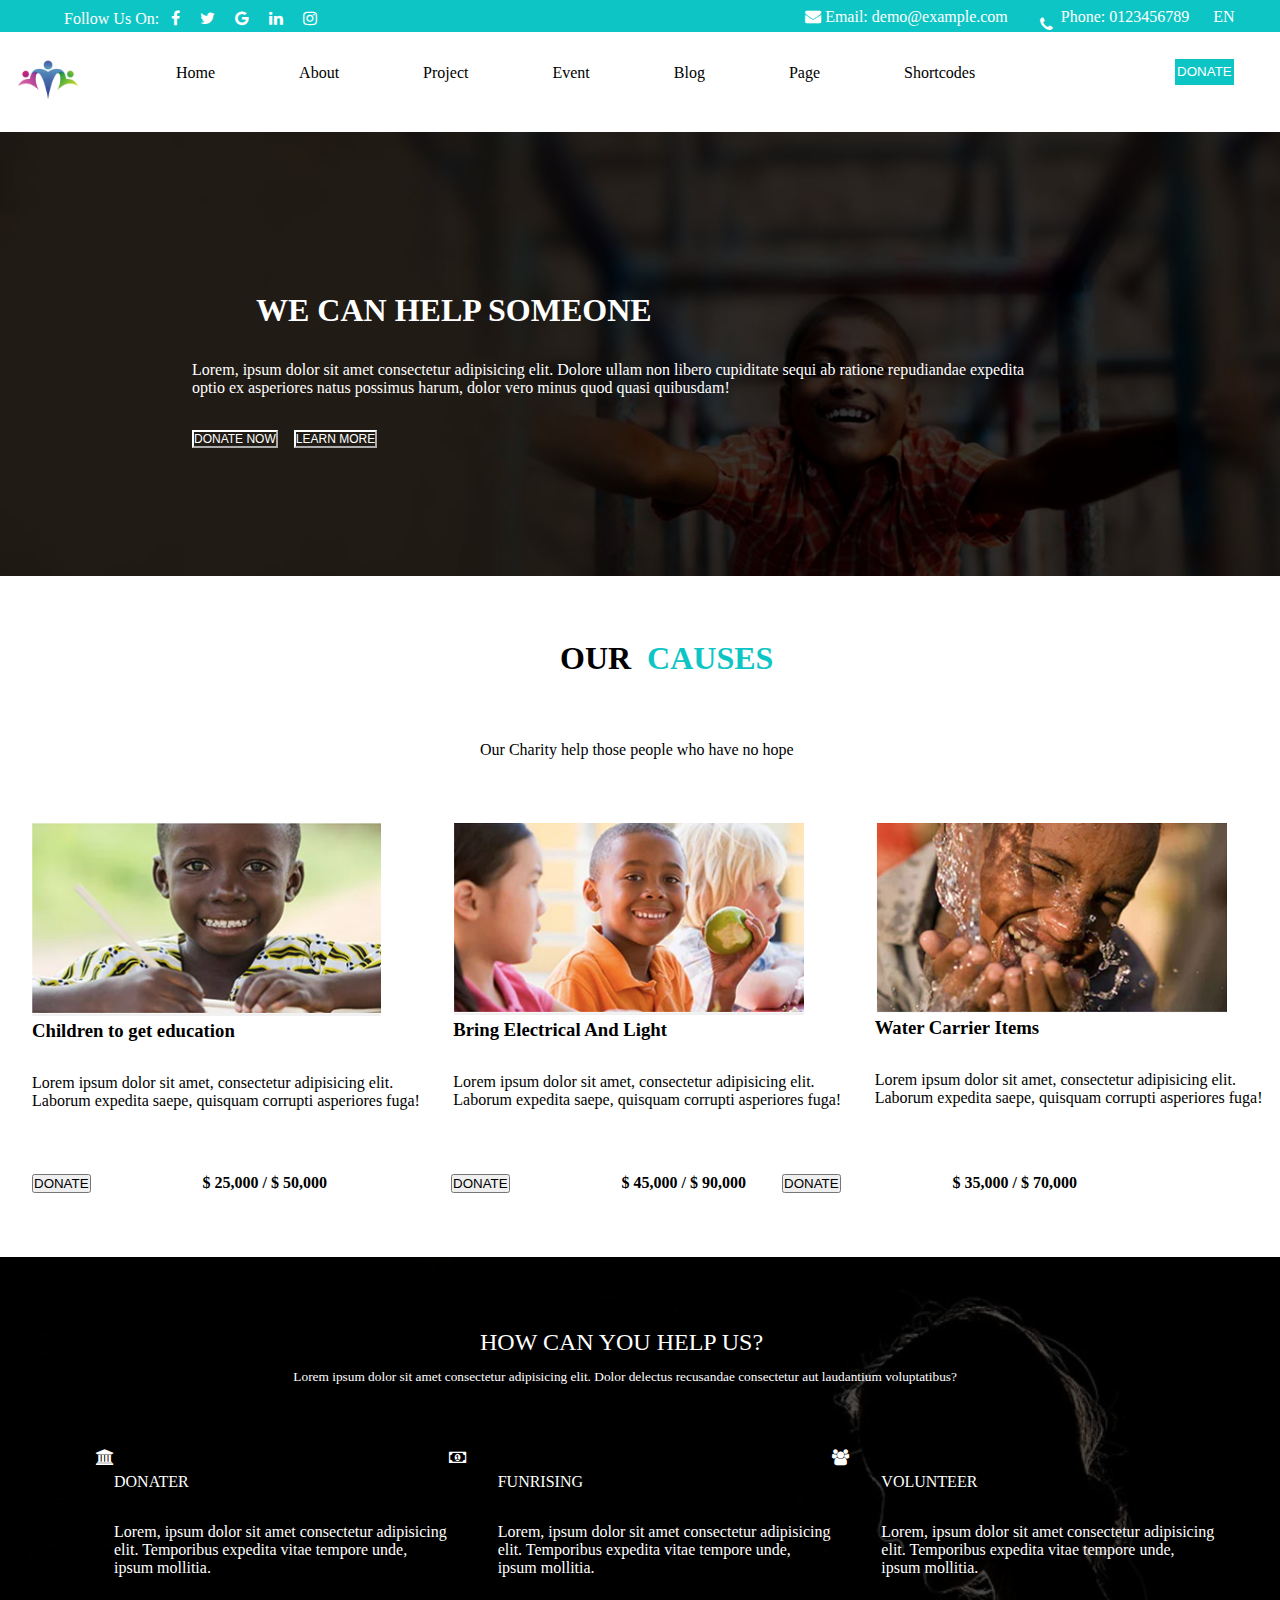
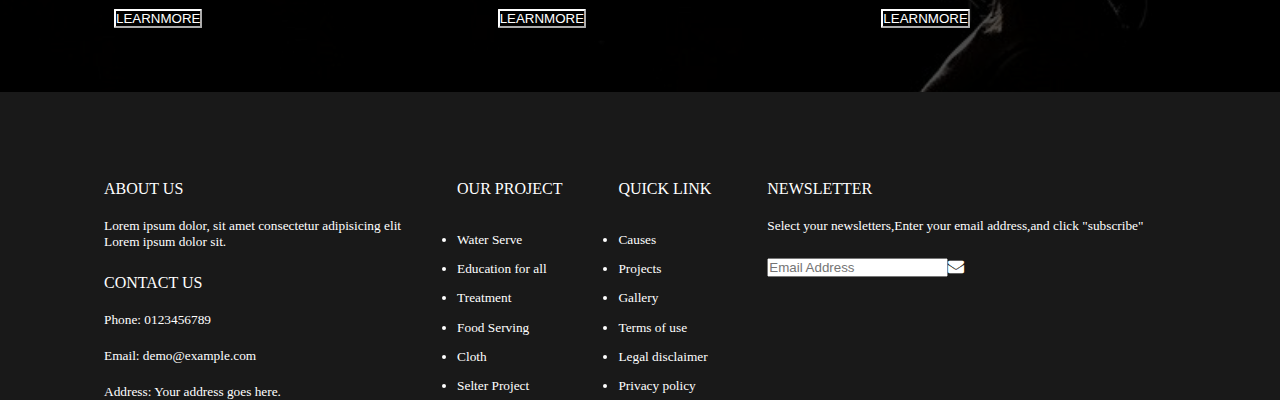
<file: index.html>
<!DOCTYPE html>
<html lang="en">

<head>
  <meta charset="UTF-8">
  <meta http-equiv="X-UA-Compatible" content="IE=edge">
  <meta name="viewport" content="width=device-width, initial-scale=1.0">
  <title>FIRST PROJECT</title>
  <link rel="stylesheet" href="/css/style.css">
  <link rel="stylesheet" href="https://cdnjs.cloudflare.com/ajax/libs/font-awesome/4.7.0/css/font-awesome.min.css">

</head>


<body>
  <header>
    <nav class="header1">

      <div class="left">
        Follow Us On: <span class="icon">

          <a href="#" class="fa fa-facebook"></a>
          <a href="#" class="fa fa-twitter"></a>
          <a href="#" class="fa fa-google"></a>
          <a href="#" class="fa fa-linkedin"></a>
          <a href="#" class="fa fa-instagram"></a>
        </span>
      </div>
      </div>
      <div class="right1">
        <i class="fa fa-envelope" aria-hidden="true"></i>
        Email: demo@example.com
      </div>
      <div class="right2">
        <div class="icon">
        <a href="#" class="fa fa-phone"></a></div>
        Phone: 0123456789 </div>
      
      <div class="right3">
        EN
      </div>
    </nav>


    <nav class="header2">
      <span class="logo">
        <img src="image/logo.jpg.webp" alt="logo" height="60em">
      </span>
      <ul class="list">
        <li>Home</li>
        <li>About</li>
        <li>Project</li>
        <li>Event</li>
        <li>Blog</li>
        <li>Page</li>
        <li>Shortcodes</li>
      </ul>
      <button class="button">
        DONATE
      </button>
    </nav>


    <nav class="header3">
      <h1> WE CAN HELP SOMEONE</h1>
      <p>Lorem, ipsum dolor sit amet consectetur adipisicing elit. Dolore ullam non libero cupiditate sequi ab ratione
        repudiandae expedita optio ex asperiores natus possimus harum, dolor vero minus quod quasi quibusdam!</p>
      <div class="button2">
        <button id="btp1">
          DONATE NOW
        </button>
        <button id="btp2">
          LEARN MORE
        </button>
      </div>
    </nav>

    <nav class="header4">
      <span class="ourcause">
        <h1>OUR</h1>
        <h1 id="cause">CAUSES</h1>
      </span>
      <div id="ourcharity">
        <p>Our Charity help those people who have no hope</p>
      </div>


      <div class="imgp">

        <div class="pic1">
          <li><img src="/image/pic1.jpg.png" alt="pic1"> </li>
          <li>
            <h3>Children to get education </h3>
          </li>
          <li class="lorem"> Lorem ipsum dolor sit amet, consectetur adipisicing elit. Laborum expedita saepe, quisquam
            corrupti
            asperiores fuga! </li>
        </div>

        <div class="pic2">
          <li> <img src="/image/pic2.jpg.png" alt="pic2"></li>
          <li>
            <h3> Bring Electrical And Light</h3>
          </li>
          <li class="lorem">
            Lorem ipsum dolor sit amet, consectetur adipisicing elit. Laborum expedita saepe, quisquam corrupti
            asperiores fuga! </li>
        </div>

        <div class="pic3">
          <li>
            <img src="/image/pic3.jpg.png" alt="pic3">
          </li>
          <li>
            <h3>Water Carrier Items</h3>
          </li>
          <li class="lorem">
            Lorem ipsum dolor sit amet, consectetur adipisicing elit. Laborum expedita saepe, quisquam corrupti
            asperiores fuga! </li>
        </div>
      </div class="threebtn">
      <div class="leftb">
        <div>
          <button id="left button">DONATE</button>
        </div>
        <div class="dolar1">
          <b> $ 25,000 / $ 50,000 </b>
        </div>
      </div>

      <div class="midb">
        <div id="mid button">
          <button>DONATE</button>
        </div>
        <div class="dolar2">
          <b> $ 45,000 / $ 90,000 </b>
        </div>
      </div>

      <div class="rightb">
        <div id="right button">
          <button>DONATE</button>
        </div>
        <div class="dolar3">
          <b> $ 35,000 / $ 70,000 </b>
        </div>
      </div>
      </div>
    </nav>

    <nav class="header5">

      <div id="how"> HOW CAN YOU HELP US?</div>
      <div id="loremipsum">Lorem ipsum dolor sit amet consectetur adipisicing elit. Dolor delectus recusandae
        consectetur aut laudantium
        voluptatibus?</div>

      <div class="content">

        <i class='fa fa-bank'></i>
        <div class="donater">
          <li class="content1">DONATER</li>
          <li class="content2">Lorem, ipsum dolor sit amet consectetur adipisicing elit. Temporibus expedita vitae
            tempore unde, ipsum
            mollitia.</li>
          <li><button class="content3">LEARNMORE</button></li>
        </div>
        <i class='fa fa-money'></i>
        <div class="funrising">
          <li class="content1">FUNRISING</li>
          <li class="content2">Lorem, ipsum dolor sit amet consectetur adipisicing elit. Temporibus expedita vitae
            tempore unde, ipsum
            mollitia.</li>
          <li><button class="content3">LEARNMORE</button></li>
        </div>
        <i class='fa fa-users'></i>
        <div class="volunteer">
          <li class="content1">VOLUNTEER</li>
          <li class="content2">Lorem, ipsum dolor sit amet consectetur adipisicing elit. Temporibus expedita vitae
            tempore unde, ipsum
            mollitia.</li>
          <li><button class="content3">LEARNMORE</button></li>
        </div>
      </div>

    </nav>
  </header>

  <footer>
    <div class="footer">
      <div class="aboutus">
        <div>ABOUT US</div>
        <div class="footer1">Lorem ipsum dolor, sit amet consectetur adipisicing elit</div>
        <div id="footer1">Lorem ipsum dolor sit.</div>
        <div id="contactus">CONTACT US</div>
        <div class="footer1">Phone: 0123456789</div>
        <div class="footer1">Email: demo@example.com</div>
        <div class="footer1">Address: Your address goes here.</div>
      </div>

      <div class="ourproject">
        <div>OUR PROJECT</div>
        <div class="footer1">
          <li>Water Serve</li>
          <li>Education for all</li>
          <li>Treatment</li>
          <li>Food Serving</li>
          <li>Cloth</li>
          <li>Selter Project</li>
        </div>
      </div>

      <div class="quicklink">
        <div>QUICK LINK</div>
        <div class="footer1">
          <li>Causes</li>
          <li>Projects</li>
          <li>Gallery</li>
          <li>Terms of use</li>
          <li>Legal disclaimer</li>
          <li>Privacy policy</li>
        </div>
      </div>

      <div class="newsletter">
        <div>NEWSLETTER</div>
        <div class="footer1">Select your newsletters,Enter your email address,and click "subscribe"</div>
        <div id="email"><input type="email" placeholder="Email Address"><i class="fa fa-envelope"
            aria-hidden="true"></i> </div>


      </div>

    </div>
  </footer>
  <footer class="footerend">
    

  </footer>
</body>

</html>
</file>
<file: css/style.css>
*{
    margin: 0em;
    padding: 0em;
}



.header1{
    display: flex;
    background-color:rgb(14, 197, 197);
    height: 2em;
    color: white;
    
}
.left{
 padding-left: 4em;
 padding-top: 0.10em;
}
.right1{
    padding-left: 30em;
    padding-top: 0.5em;
}
.right2{
    padding-left: 1.5em;
    padding-top: 0.5em;
    display: inline-flex;
    
}

.right3{
    padding-left: 1.5em;
    padding-top: 0.5em;
}
.icon a{
    color: white;
    text-decoration: none;
    padding: 0.5em;
   
}
.list li{
list-style: none;
display: inline;
padding-left: 5em;
padding-top: 2em;


}

.header2{
    display: flex;
    padding-inline-start: 0em;
}
.logo img{
    display: inline;
    height: 6em;
}
.button{
    margin-left: 15em;
    block-size: 2em;
    margin-block-start: 2em;
    color:white;
    background-color: rgb(14, 197, 197);
   border-color: #ffffff00;
}
.list{
    padding-top: 2em;
}
.header3{
    background: rgb(0,0,0,0.7) url(/image/bg.jpg);
    background-size: cover;
    background-blend-mode: darken;
 color: white;   
}
.header3 h1{
    padding-left: 8em;
    padding-top: 5em;
}
.header3 p{
    padding-left: 12em;
    padding-top: 2em;
    padding-right: 15em;
}
div.button2{
    padding-left: 12em;
    padding-top: 2em;
    padding-bottom: 8em;
}
#btp1{
    color: white;
    background-color: transparent; 
    border-color: white;
    font-size: 0.75em;
}
#btp2{
    color: white;
    background-color: transparent;
  margin-left: 1em;
  border-color: white;
  font-size: 0.75em;
}
.ourcause{
padding-top: 4em;
}
h1#cause{
    color: rgb(14, 197, 197);
    padding-left: .5em;
}
.header4 span{
    display: flex;
    padding-left: 35em;
}
.header4 div{
    padding-top: 2em;
    padding-left: 1em;
}
.header4{
    padding-bottom: 4em;
}
.imgp{
    display: flex;
    list-style: none;
}
#ourcharity{
    padding-left: 30em;
    padding-top: 4em;
}
.lorem{
    padding-top: 2em;
}
.leftb{
    display: inline-flex;
}
.midb{
    display: inline-flex;
    margin-left: 5.5em;
}
.rightb{
    display: inline-flex;
    margin-right: 10em;
}

.dolar1 b{
    padding-left: 6em;
}
.dolar2 b{
padding-left: 6em;
}
.dolar3 b{
    padding-left: 6em;
    }
    
.header5{
    background: rgb(0,0,0,0.7) url(/image/bg2.jpg);
    background-size: cover;
    background-blend-mode: darken;
 color: white; 
 
}
#how{
    padding-left: 20em;
    padding-top: 3em;
    font-size: x-large;
}
#loremipsum{
    padding-top: 1em;
    padding-left: 22em;
    font-size: smaller;
}
.content{
display: inline-flex;
padding-top: 4em;
width: 70em;
margin-left: 6em;
padding-bottom: 4em;
}
.donater{
    list-style: none;
    padding-top: 1.5em;
}
.funrising{
    list-style: none;
    padding-top: 1.5em;
    padding-left: 2em;
}
.volunteer{
    list-style: none;
    padding-top: 1.5em;
    padding-left: 2em;
}
.content1{
    padding-bottom: 2em;
}
.content2{
    padding-bottom: 2em;
}
.content3{
    background-color:transparent;
    border-color: white;
    border-radius: 1px;
    color: white;
}
.footer{
    display: inline-flex;
    background-color: rgba(0, 0, 0, 0.9);
    color: white;
    background-size: cover;
  width: 100%;
  padding-top: 4em;
  
}
.aboutus{
    padding-top: 1.5em;
    padding-left: 6.5em;
    
   
}
.ourproject{
    padding-top: 1.5em;
    padding-left: 3.5em;
   
}
.quicklink{
    padding-top: 1.5em;
    padding-left: 3.5em;
}
.newsletter{
    padding-top: 1.5em;
    padding-left: 3.5em;
}
.footer1{
    font-size: smaller;
    padding-top: 1.5em;
}
.footer1 li{
    padding-top: 1em;
}
#footer1{
    font-size: smaller;
}
#contactus{
    padding-top: 1.5em;
}
#email{
    padding-top: 1.5em;
}
</file>
